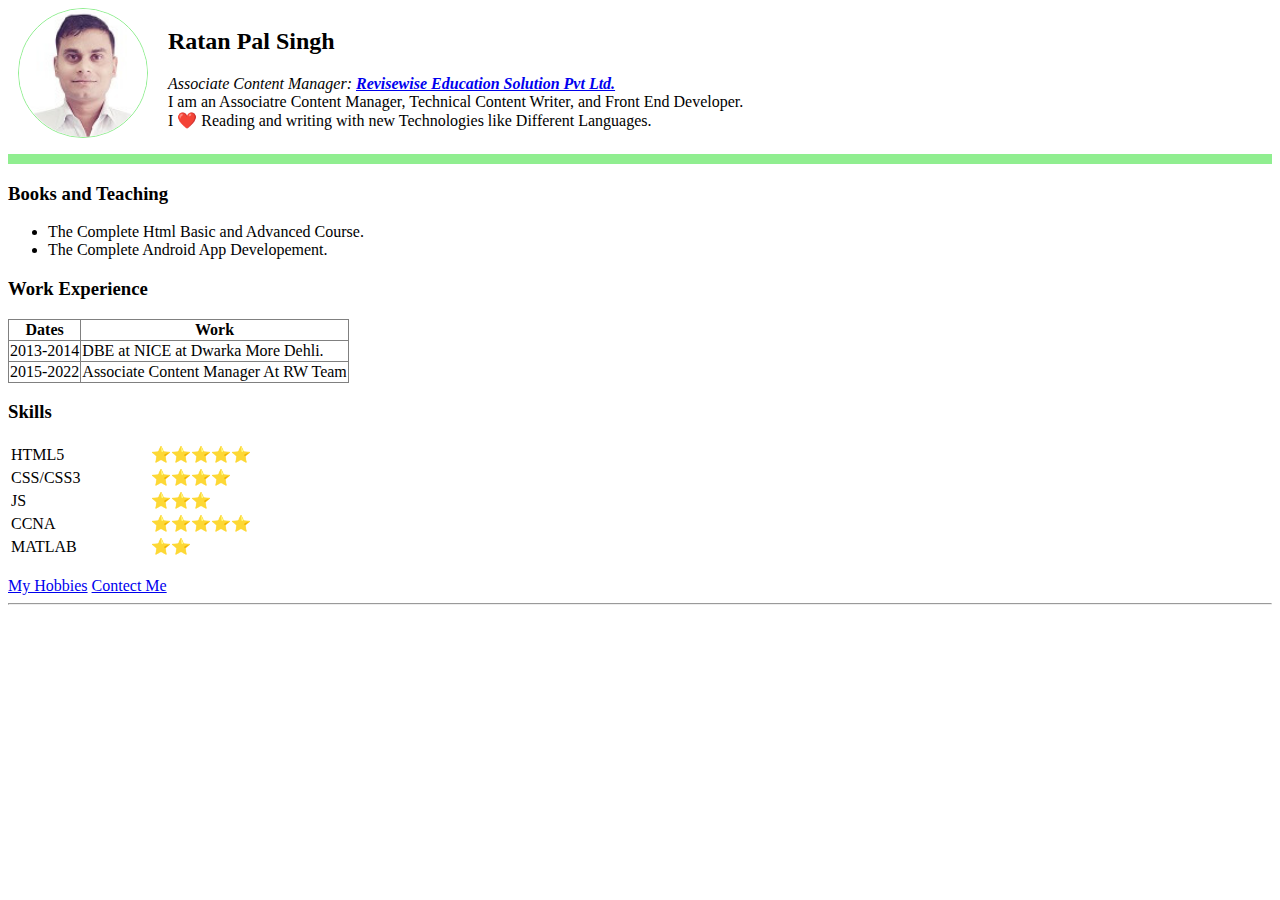
<file: index.html>
<!DOCTYPE html>
<html lang="en">
<head>
    <meta charset="UTF-8">
    <meta http-equiv="X-UA-Compatible" content="IE=edge">
    <meta name="viewport" content="width=device-width, initial-scale=1.0">
    <title>Ratan's Personal Site</title>
    <link rel="stylesheet" href="style.css">
</head>

<body>
<div class="row" style="display: flex; text-align: left;">
<div class="col-sm-5" style="padding-left: 10px">
    <img src="images/ratan-photo-modified.png" alt="ratan profile picture" style="width: 128px; height: 128px; border: 1px solid lightgreen; border-radius: 70px;">
</div>
<div class="col-sm-7" style="padding-left: 20px;">
    <h2>Ratan Pal Singh</h2>
    <p><em>Associate Content Manager: <strong><a href="http://www.revisewise.in/" target="_blank">Revisewise Education Solution Pvt Ltd.</a></strong></em>
    <br>I am an Associatre Content Manager, Technical Content Writer, and Front End Developer.
    <br>I ❤️ Reading and writing with new Technologies like Different Languages.</p>
</div>
   </div>
<hr size="10px" color="lightgreen">
<h3>Books and Teaching</h3>
<ul>
<li>The Complete Html Basic and Advanced Course.</li>
<li>The Complete Android App Developement.</li>
</ul>

<h3>Work Experience</h3>
<table border="1px" style="border-collapse: collapse;">
    <thead>
        <tr>
            <th>
                Dates
            </th>
            <th>Work</th>
         </tr>
    </thead>
    <tbody>
        <tr>
            <td>2013-2014</td>
            <td>DBE at NICE at Dwarka More Dehli.</td>
            </tr>
            <tr>
                <td>2015-2022</td>
                <td>Associate Content Manager At RW Team</td>
            </tr> 
    </tbody>
</table>

<h3>Skills</h3>
<table cellspacing="2px" style="width: 340px;">   
    <tr>
        <td>HTML5</td>
        <td>⭐⭐⭐⭐⭐</td>
    </tr>
    <tr>
        <td>CSS/CSS3</td>
        <td>⭐⭐⭐⭐</td>
    </tr>
    <tr>
        <td>JS</td>
        <td>⭐⭐⭐</td>
    </tr>
        <tr>
        <td>CCNA</td>
        <td>⭐⭐⭐⭐⭐</td>
        </tr>
        <tr>
            <td>MATLAB</td>
            <td>⭐⭐</td>
            </tr>
</table>
<br>

<a href="hobbies.html">My Hobbies</a>
<a href="contact-me.html">Contect Me</a>
<hr>













</body>
</html>
</file>
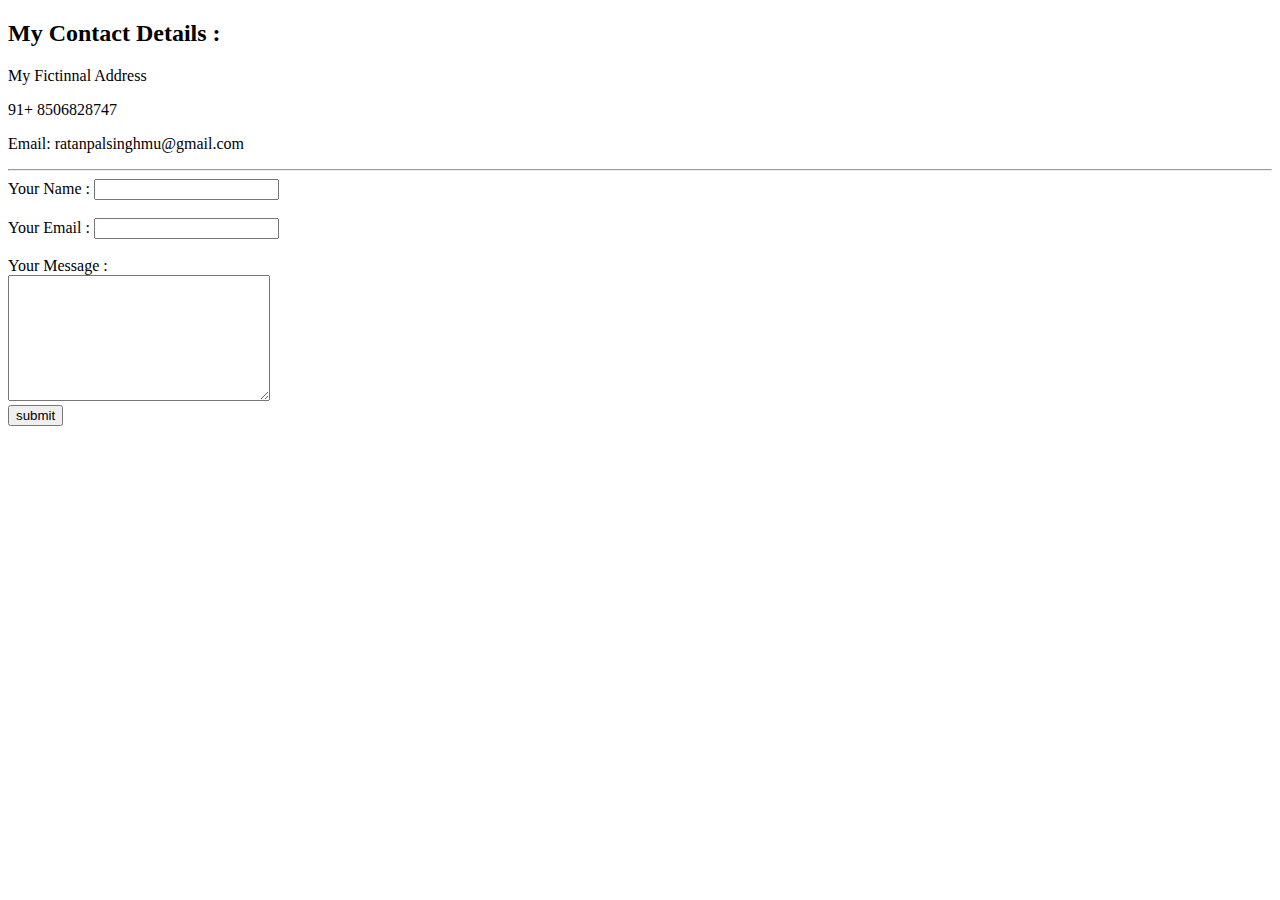
<file: contact-me.html>
<!DOCTYPE html>
<html lang="en">
<head>
    <meta charset="UTF-8">
    <meta http-equiv="X-UA-Compatible" content="IE=edge">
    <meta name="viewport" content="width=device-width, initial-scale=1.0">
    <title>My Contact Details</title>
</head>
<body>
<h2>My Contact Details : </h2>
<p>My Fictinnal Address</p>
<p>91+ 8506828747</p>
<p>Email: ratanpalsinghmu@gmail.com</p>
<hr>

<form action="mailto: ratanpalsinghmu@gmail.com" method="post" enctype="text/plain" autocomplete="on" autofill="on">
<label>Your Name :</label>
<input type="text" name="YourName" value=""><br><br>
<label>Your Email :</label>
<input type="email" name="YourEmail" value=""><br><br>
<label>Your Message :</label><br>
<textarea name="YourMassage" rows="8" cols="30"></textarea><br>
<input type="submit" value="submit">
</form>
</body>
</html>
</file>
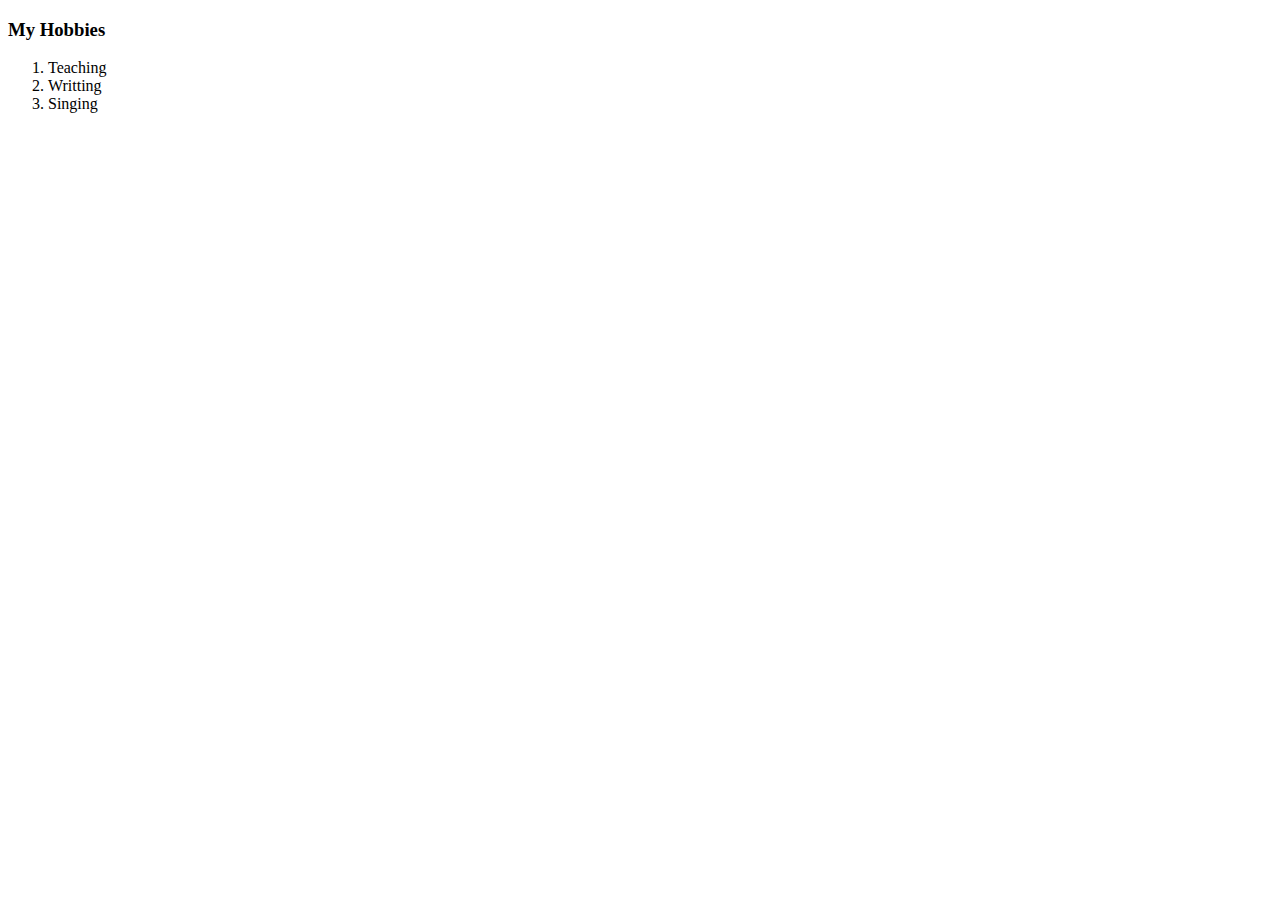
<file: hobbies.html>
<!DOCTYPE html>
<html lang="en">
<head>
    <meta charset="UTF-8">
    <meta http-equiv="X-UA-Compatible" content="IE=edge">
    <meta name="viewport" content="width=device-width, initial-scale=1.0">
    <title>My Hobbies</title>
</head>
<body>
    <h3>My Hobbies</h3>
    <ol>
        <li>Teaching</li>
        <li>Writting</li>
        <li>Singing</li>
    </ol>
</body>
</html>
</file>
<file: style.css>
#myborder{
    color: lightgreen;
    size: 10px;
}
</file>
